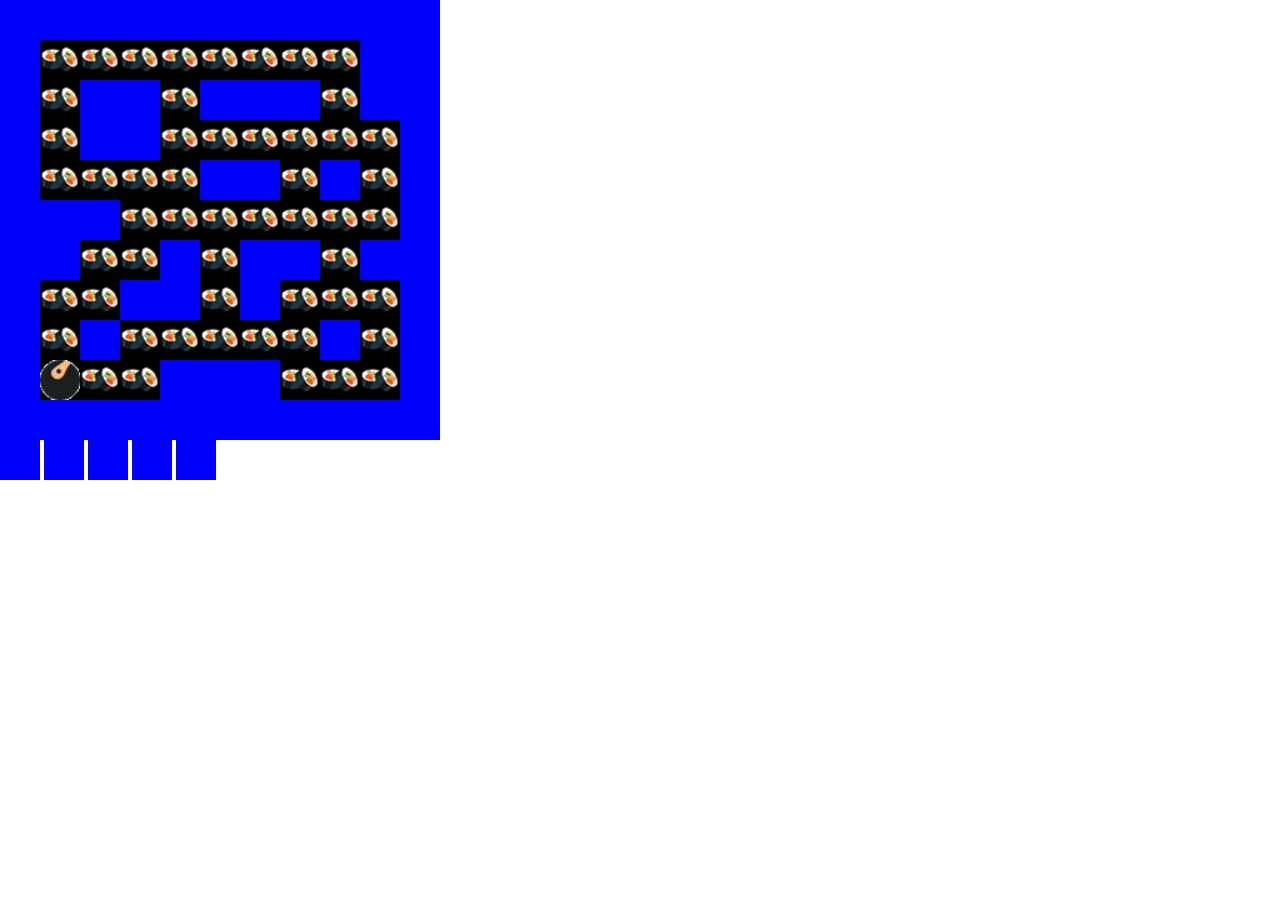
<file: academy-ninja-master/NinjaMan.html>
<html>

<head>
    <title>NinjaMan</title>

</head>

<body>


    <style type="text/css">
        * {
            margin: 0;
            padding: 0;
        }
        .row{
            line-height: 0;
        }

        .wall {
            background-color: blue;
            height: 40px;
            width: 40px;
            display: inline-block;
        }

        .sushi {
            background-color: black;
            height: 40px;
            width: 40px;
            display: inline-block;
            background-image: url(img/sushi.png);
            background-size: contain;
        }

        .blank {
            background-color: blue;
            height: 40px;
            width: 40px;
            display: inline-block;
        }
        #ninjaman {
            background-color: black;
            height: 40px;
            width: 40px;
            display: inline-block;
            background-image: url(img/ninja.gif);
            background-size: contain;
            position: absolute;
            left: 40px;
            top: 40px;
        }
    </style>

    <div id="world">

        <div class="row">
            <div class="wall"></div>
            <div class="wall"></div>
            <div class="wall"></div>
            <div class="wall"></div>
            <div class="wall"></div>

        </div>


        <div class="row">
            <div class="wall"></div>
            <div class="blank"></div>
            <div class="sushi"></div>
            <div class="sushi"></div>
            <div class="wall"></div>

        </div>
        <div class="row">
            <div class="wall"></div>
            <div class="sushi"></div>
            <div class="wall"></div>
            <div class="sushi"></div>
            <div class="wall"></div>

        </div>

        <div class="row">
            <div class="wall"></div>
            <div class="sushi"></div>
            <div class="sushi"></div>
            <div class="sushi"></div>
            <div class="wall"></div>

        </div>
    </div>
    <div class="row">
        <div class="wall"></div>
        <div class="wall"></div>
        <div class="wall"></div>
        <div class="wall"></div>
        <div class="wall"></div>

    </div>
<div id="ninjaman"></div>
</body>
<script src="index.js"></script>
</html>
</file>
